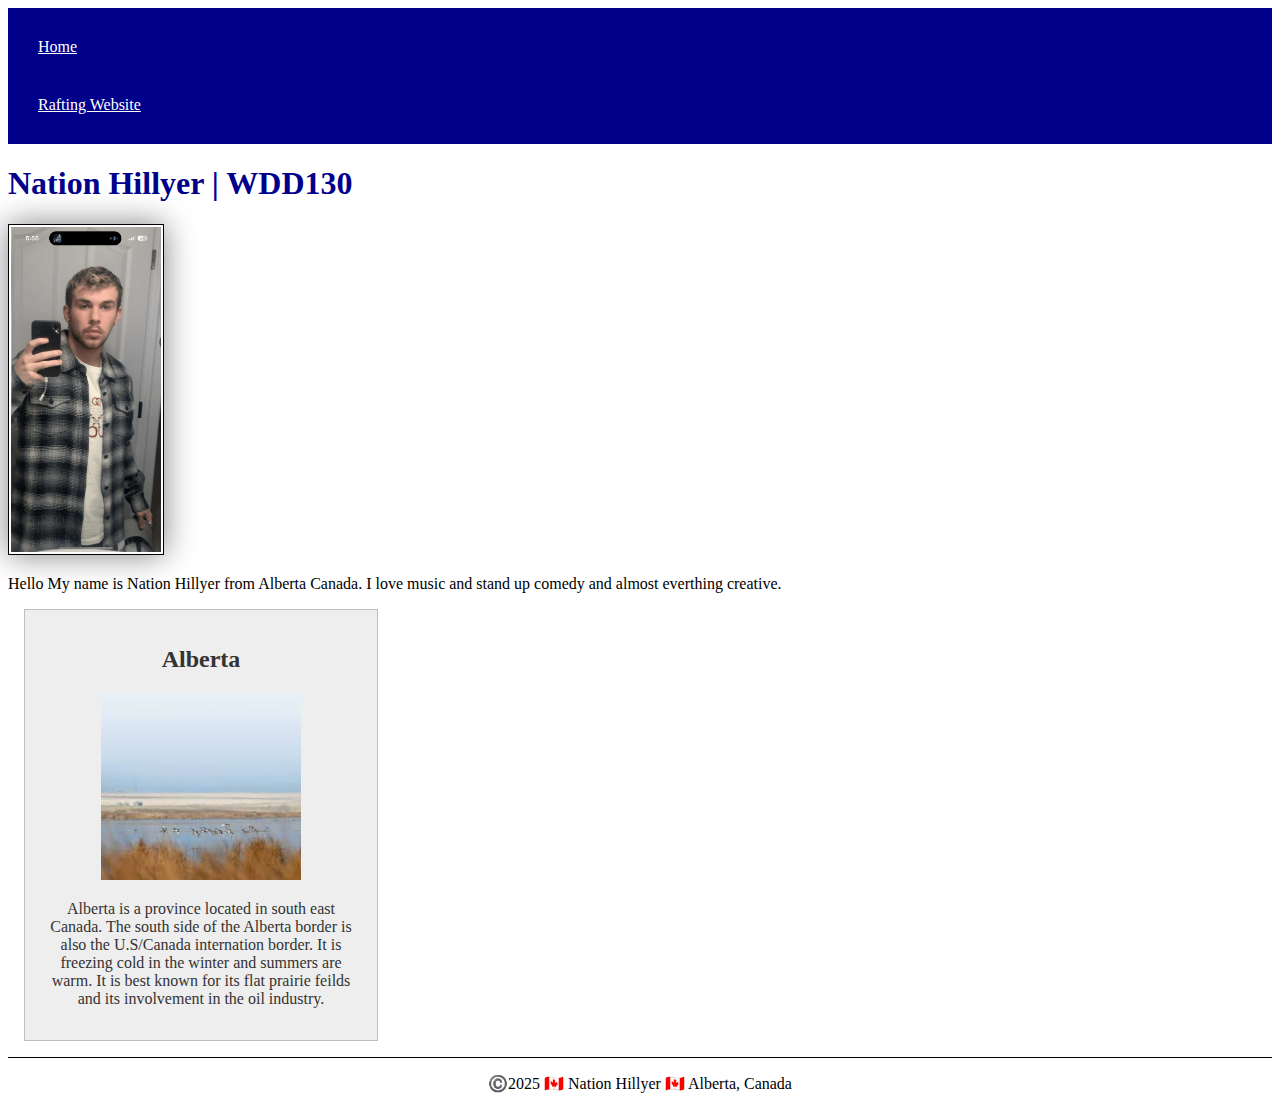
<file: index.html>
<!doctype html>
<html lang="en-US"> 
    <head>
        <meta charset="utf-8">
        <meta name="viewport" content="width=device-width,initial-scale=1.0">
        <title>Nation Hillyer | WDD 130</title>
        <meta name="description" content="Nation Hillyer WDD130 Web Development home page">
        <meta name="author" content="Nation Hillyer">
        <link rel="stylesheet" href="styles/styles.css">
    </head>
    <body>
        <header>
            <nav>
                <a href="#">Home</a>
                <a href="wwr/">Rafting Website</a>
            </nav>
        </header>
        <main>
            <h1> Nation Hillyer | WDD130</h1> 
            <img src="images/profile.jpg" alt="Hello my name is Nation Hillyer" width="200">
            <p>Hello My name is Nation Hillyer from Alberta Canada. I love music and stand up comedy and almost everthing creative.</p>
        </main>
        <aside>
            <h2>Alberta</h2>
            <img src="images/alberta.JPG" alt="Alberta Feilds and Sky">
            <p>Alberta is a province located in south east Canada. The south side of the Alberta border is also the U.S/Canada internation border. It is freezing cold in the winter and summers are warm. It is best known for its flat prairie feilds and its involvement in the oil industry.</p>
        </aside>
        <footer>
            <P>©️2025 🇨🇦 Nation Hillyer 🇨🇦 Alberta, Canada</P>
        </footer>
    </body>
</html>
</file>
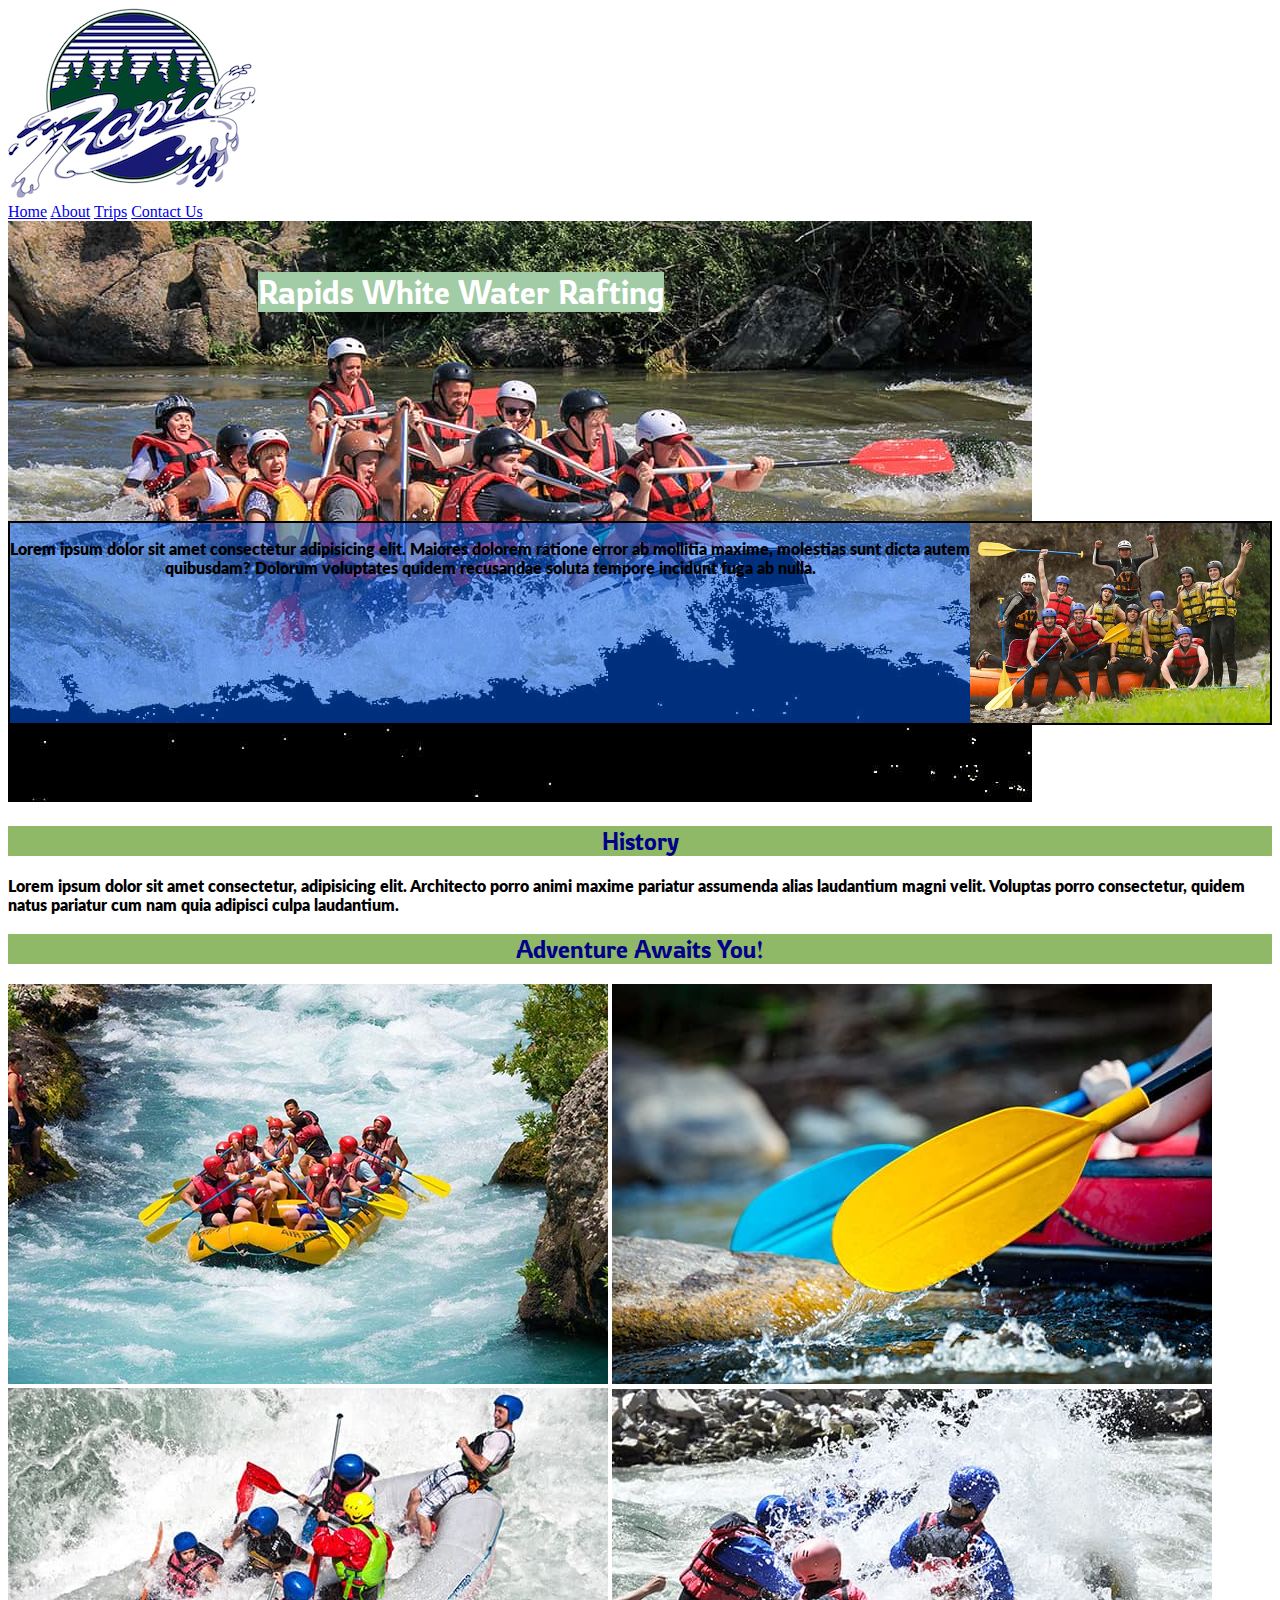
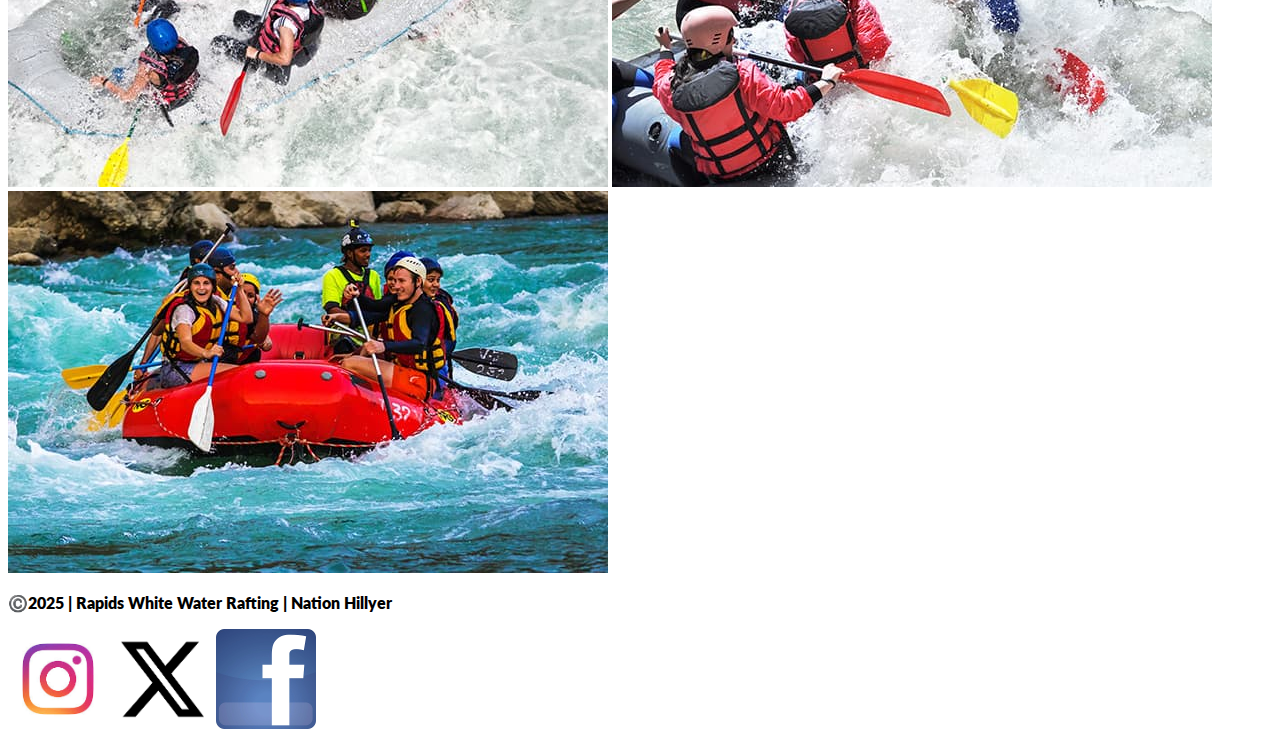
<file: wwr/about.html>
<!DOCTYPE html>
<html lang="en-US">
<head>
    <meta charset="UTF-8">
    <meta name="viewport" content="width=device-width, initial-scale=1.0">
    <title>Nation Hillyer Rafting Site WDD130</title>
    <meta name="description" content="Nation Hillyer WDD130 Rafting Site">
    <meta name="author" content="Nation Hillyer">
    <link rel="preconnect" href="https://fonts.googleapis.com">
    <link rel="preconnect" href="https://fonts.gstatic.com" crossorigin>
    <link href="https://fonts.googleapis.com/css2?family=Lato&family=Rowdies:wght@300&display=swap" rel="stylesheet">
    <link rel="stylesheet" href="styles/rafting.css">
</head>
<body>
    <header>
        <img src="images/wddraftinglogo.jpg" alt="Rafting site logo">
        <nav>
            <a href="index.html">Home</a>
            <a href="about.html">About</a>
            <a href="trips.html">Trips</a>
            <a href="contact.html">Contact Us</a>
        </nav>
    </header>
    <main>
        <div class="hero">
            <img src="images/raftingsiteheroimage.jpg" alt="Hero Image" id="hero-image">
            <h1>Rapids White Water Rafting</h1>
            <article>
                <img src="images/happyclientwdd130.jpg" alt="happy client" width="300">
                <p>Lorem ipsum dolor sit amet consectetur adipisicing elit. Maiores dolorem ratione error ab mollitia maxime, molestias sunt dicta autem quibusdam? Dolorum voluptates quidem recusandae soluta tempore incidunt fuga ab nulla.</p>
            </article>
        </div>
        <section>
            <h2>History</h2>
            <p>Lorem ipsum dolor sit amet consectetur, adipisicing elit. Architecto porro animi maxime pariatur assumenda alias laudantium magni velit. Voluptas porro consectetur, quidem natus pariatur cum nam quia adipisci culpa laudantium.</p>
        </section>
        <section>
            <h2>Adventure Awaits You!</h2>
            <img src="images/image1.jpg" alt="image1">
            <img src="images/image2.jpg" alt="image2">
            <img src="images/image3.jpg" alt="image3">
            <img src="images/image4.jpg" alt="image4">
            <img src="images/image5.jpg" alt="image5">
        </section>
    </main>
    <footer>
        <p>©️2025 | Rapids White Water Rafting | Nation Hillyer</p>
        <nav class="sociallinks">
            <a href="https://www.instagram.com">
                <img src="images/IMG_2330.JPG" alt="instagram" width="100">
            </a>
            <a href="https://x.com">
                <img src="images/IMG_2333.PNG" alt="x" width="100">
            </a>
            <a href="https://www.facebook.com">
                <img src="images/IMG_2334.JPG" alt="facebook" width="100">
            </a>
        </nav>
    </footer>
    
</body>
</html>
</file>
<file: styles/styles.css>
:root{
    --color-dark-blue: darkblue;
    --rem-amount: 1rem;
}



nav {
    background-color: var(--color-dark-blue);
    padding: 10px;
}

nav a {
    color: white;
    display: block;
    padding: 20px;
}

h1 {
    color: var(--color-dark-blue);
}

main img {
    width: 150px;
    height: auto;
    border: 1px solid black;
    padding: 2px;
    box-shadow: 0 0 30px gray;
}

p {
    padding: 0;
}

main {
    max-width: 840px;
}

aside {
    width: 20rem;
    margin: var(--rem-amount);
    border: 1px solid rgba(0, 0, 0, 0.2);
    padding: var(--rem-amount);
    background-color: #eee;
    color: #333;
    text-align: center;
}

aside img {
    width: 200px;
    height: auto;
}

footer {
    margin-top: 15px;
    border-top: 1px solid #000;
    text-align: center;
}
</file>
<file: wwr/styles/rafting.css>
:root{
    --primary-color: #a1cca5;
    --secondary-color: #8fb966;
    --accent1-color: #709775;
    --accent2-color: #415d43;
  
   

}

h1 {
    background-color: var(--primary-color);
    text-align: center;
    color: white;
    font-family: "Rowdies", sans-serif;
    font-weight: 300;
    position: absolute;
    top: 30px;
    left: 250px;


    
}

h2 {
    background-color: var(--secondary-color);
    color: darkblue;
    font-family: "Rowdies", sans-serif;
    font-weight: 300;
    text-align: center;
}

p { 
    font-family: "Lato", sans-serif;
    font-weight: 800;
    color: black;
     

}

footer a {
    text-decoration: none;
}

.hero-image {
    display: block;
    width: 100%;
    height: auto;
}


div {
    position: relative;
}

article {
    position: absolute;
    top: 300px;
    border: 2px solid black;
    background-color: rgba(0, 96, 250, 0.5);
    
}

article img {
    float: right;
}

article p {
    text-align: center;
}
</file>
